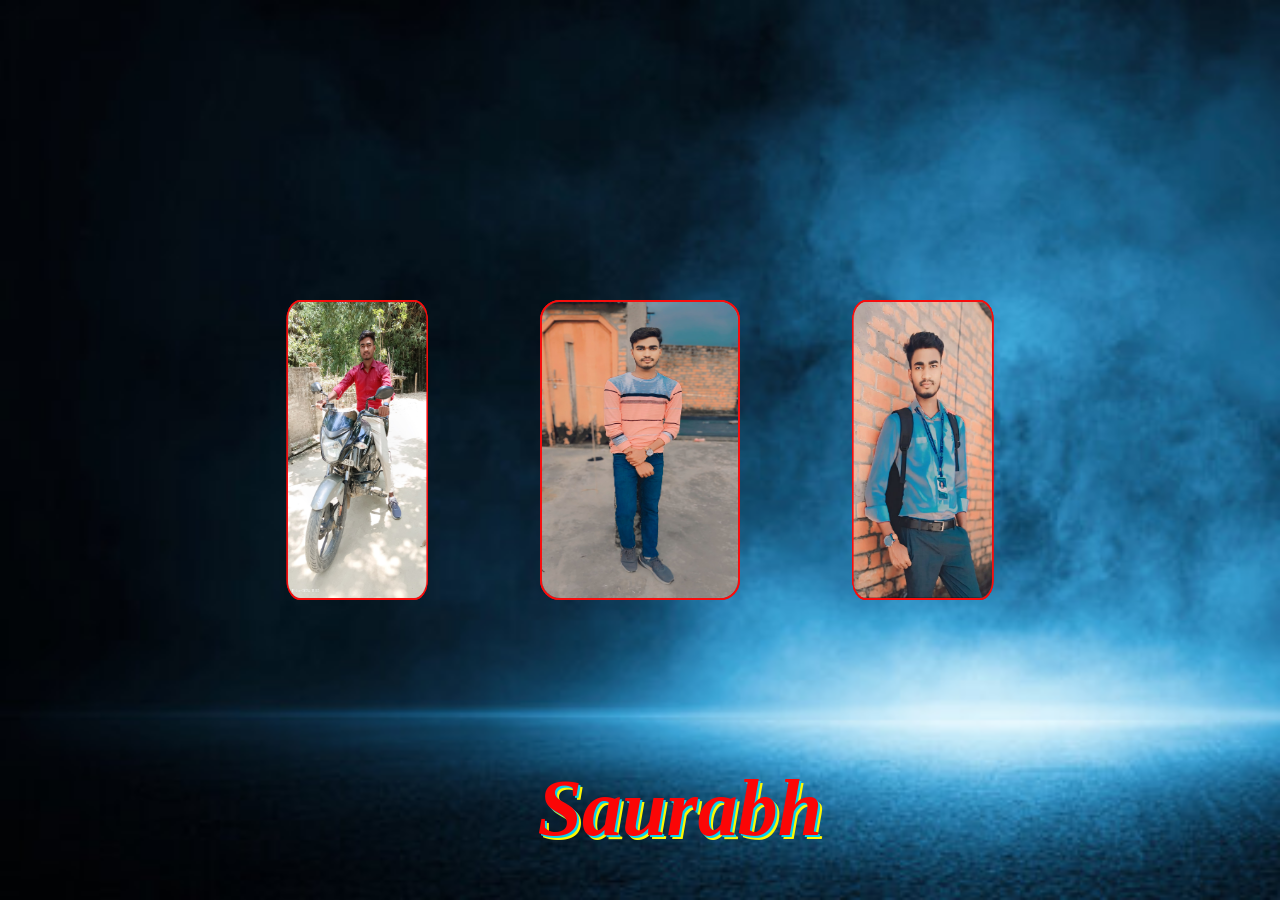
<file: index.html>
<!DOCTYPE html>
<html lang="en">
<head>
    <meta charset="UTF-8">
    <meta name="viewport" content="width=device-width, initial-scale=1.0">
    <title>Document</title>
    <link rel="stylesheet" href="style.css">
</head>
<body>
    <div class="container">
        <span style="--i:1"><img src="IMG-20250106-WA0003.jpg" alt=""></span>
        <span style="--i:2"><img src="IMG-20250106-WA0004.jpg" alt=""></span>
        <span style="--i:3"><img src="IMG-20250106-WA0005.jpg" alt=""></span>
        <span style="--i:4"><img src="IMG-20250106-WA0006.jpg" alt=""></span>
        <span style="--i:5"><img src="IMG-20250106-WA0008.jpg" alt=""></span>
        <span style="--i:6"><img src="IMG-20250106-WA0009.jpg" alt=""></span>
        <span style="--i:7"><img src="IMG-20250106-WA0010.jpg" alt=""></span>
        <span style="--i:8"><img src="IMG1.jpg" alt=""></span>
        <span style="--i:9"><img src="IMG2.jpg" alt=""></span>
        <span style="--i:10"><img src="IMG3.jpg" alt=""></span>
    </div>

    <h1>Saurabh</h1>
    
</body>
</html>
</file>
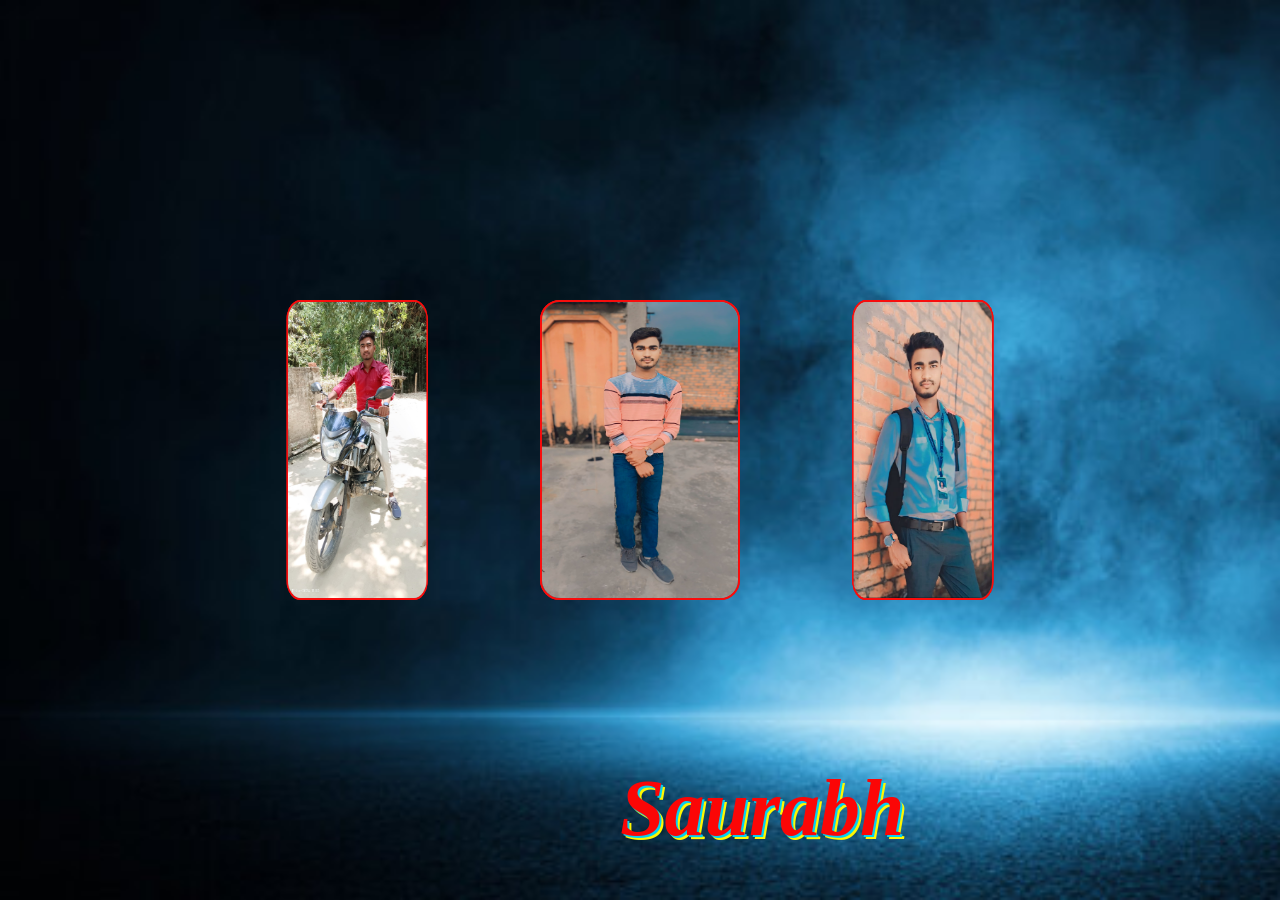
<file: index (2).html>
<!DOCTYPE html>
<html lang="en">
<head>
    <meta charset="UTF-8">
    <meta name="viewport" content="width=device-width, initial-scale=1.0">
    <title>Document</title>
    <link rel="stylesheet" href="style1.css">
</head>
<body>
    <div class="container">
        <span style="--i:1"><img src="IMG-20250106-WA0003.jpg" alt=""></span>
        <span style="--i:2"><img src="IMG-20250106-WA0004.jpg" alt=""></span>
        <span style="--i:3"><img src="IMG-20250106-WA0005.jpg" alt=""></span>
        <span style="--i:4"><img src="IMG-20250106-WA0006.jpg" alt=""></span>
        <span style="--i:5"><img src="IMG-20250106-WA0008.jpg" alt=""></span>
        <span style="--i:6"><img src="IMG-20250106-WA0009.jpg" alt=""></span>
        <span style="--i:7"><img src="IMG-20250106-WA0010.jpg" alt=""></span>
        <span style="--i:8"><img src="IMG1.jpg" alt=""></span>
        <span style="--i:9"><img src="IMG2.jpg" alt=""></span>
        <span style="--i:10"><img src="IMG3.jpg" alt=""></span>
    </div>

    <h1>Saurabh</h1>
    
</body>
</html>
</file>
<file: style.css>
*{
    padding: 0;
    margin: 0;
    box-sizing: border-box;

}

body{
    display: flex;
    justify-content: center;
    align-items: center;
    min-height: 100vh;
    background: url(img55.jpg);
    background-repeat: no-repeat;
    background-size: cover;
}

img{
    height: 300px;
    width: 200px;
}

.container{
    position: relative;
    width: 200px;
    height: 300px;
    transform-style: preserve-3d;
    animation: animate 20s linear infinite;

}/*
.container:hover{
    animation-play-state: paused;
}*/

@keyframes animate {
    0%{
        transform: perspective(1000px) rotateY(0deg);
    }
    100%{
        transform: perspective(1000px) rotateY(360deg);
    }
}

.container span{
    position: absolute;
    top: 0;
    left: 0;
    width: 100%;
    height: 100%;
    transform-origin: center;
    transform-style: preserve-3d;
    transform: rotateY(calc(var(--i) * 45deg)) translateZ(400px);
    -webkit-box-reflect: below 2px liner-gradient(transparent, transparent, rgba(4, 4, 4, 0.267));
}

.container span img{
    position: absolute;
    top: 0;
    left: 0;
    width: 100%;
    height: 100%;
    border-radius: 20px;
    border: 2px double rgb(247, 13, 13);
}

img:hover{
    transform: translateY(-3px);
}

h1{
    position: absolute;
    align-items: center;
    left: 42%;
    right: 50%;
    bottom: 13%;
    font-size: 80px;
    font-style: italic;
    height: 20px;
    width: 40px;
    color: #fb0606;
    text-shadow: 2px 2px 0px #07cef1, 
                 4px 4px 0px #fff700;

}
</file>
<file: style1.css>
*{
    padding: 0;
    margin: 0;
    box-sizing: border-box;

}

body{
    display: flex;
    justify-content: center;
    align-items: center;
    min-height: 100vh;
    background: url(img55.jpg);
    background-repeat: no-repeat;
    background-size: cover;
}

img{
    height: 300px;
    width: 200px;
}

.container{
    position: relative;
    width: 200px;
    height: 300px;
    transform-style: preserve-3d;
    animation: animate 20s linear infinite;

}/*
.container:hover{
    animation-play-state: paused;
}*/

@keyframes animate {
    0%{
        transform: perspective(1000px) rotateY(0deg);
    }
    100%{
        transform: perspective(1000px) rotateY(360deg);
    }
}

.container span{
    position: absolute;
    top: 0;
    left: 0;
    width: 100%;
    height: 100%;
    transform-origin: center;
    transform-style: preserve-3d;
    transform: rotateY(calc(var(--i) * 45deg)) translateZ(400px);
    -webkit-box-reflect: below 2px liner-gradient(transparent, transparent, rgba(4, 4, 4, 0.267));
}

.container span img{
    position: absolute;
    top: 0;
    left: 0;
    width: 100%;
    height: 100%;
    border-radius: 20px;
    border: 2px double rgb(247, 13, 13);
}

img:hover{
    transform: translateY(-3px);
}

h1{
    position: absolute;
    align-items: center;
    bottom: 13%;
    font-size: 80px;
    font-style: italic;
    height: 20px;
    width: 40px;
    color: #fb0606;
    text-shadow: 2px 2px 0px #07cef1, 
                 4px 4px 0px #fff700;

}
</file>
